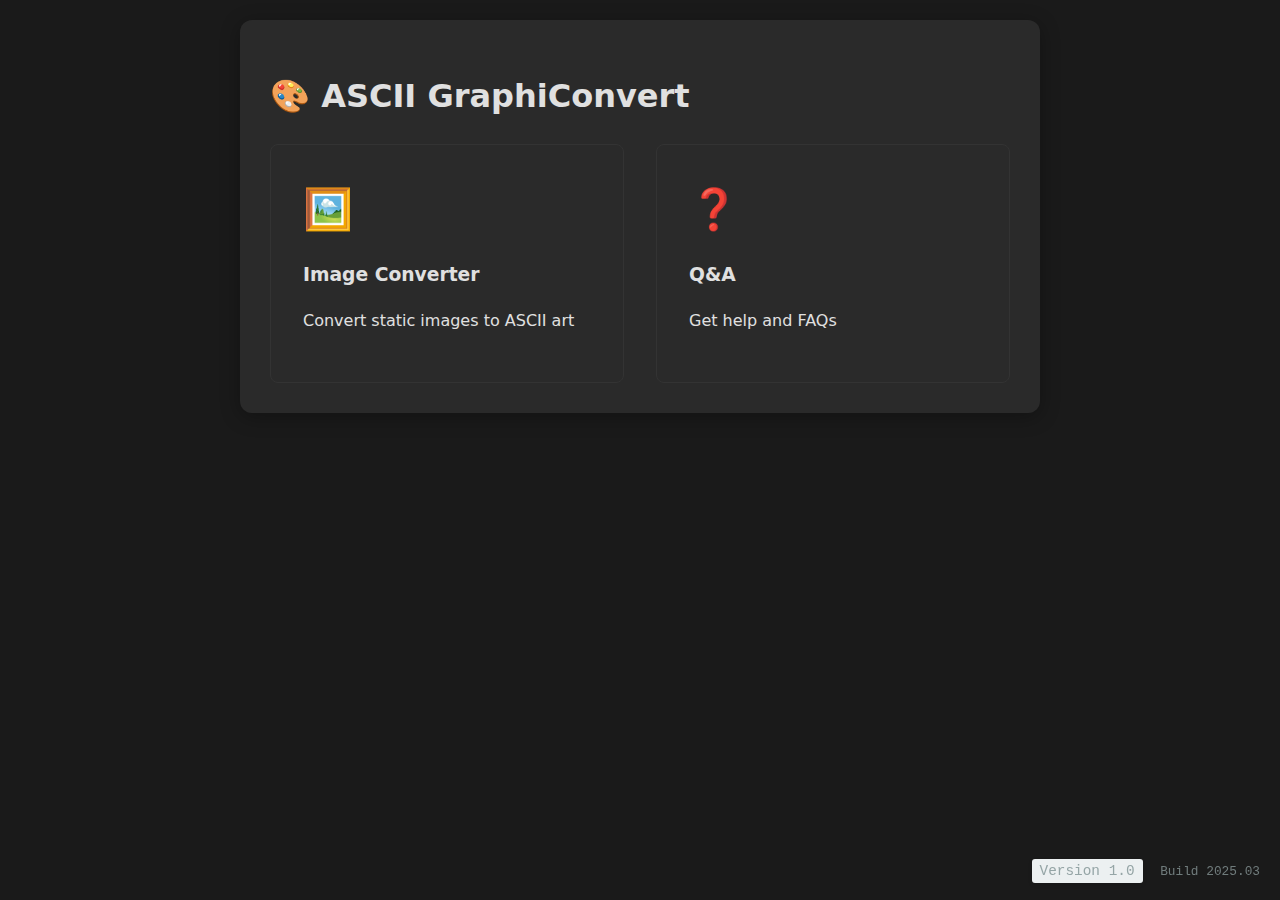
<file: index.html>
<!DOCTYPE html>
<html lang="en">
<head>
    <meta charset="UTF-8">
    <meta name="viewport" content="width=device-width, initial-scale=1.0">
    <title>ASCII GraphiConvert</title>
    <link rel="stylesheet" href="css/common.css">
</head>
<body>
    <div class="container">
        <h1>🎨 ASCII GraphiConvert</h1>
        
        <div class="feature-grid">
            <a href="image.html" class="feature-card">
                <div class="card-icon">🖼️</div>
                <h3>Image Converter</h3>
                <p>Convert static images to ASCII art</p>
            </a>
            <a href="#faq" class="feature-card" onclick="showFAQ()">
                <div class="card-icon">❓</div>
                <h3>Q&amp;A</h3>
                <p>Get help and FAQs</p>
            </a>
        </div>
    <!-- 在index.html的body内添加 -->
    <div id="faqModal" class="modal">
        <div class="modal-content">
            <span class="close" onclick="closeFAQ()">&times;</span>
            <h2>Frequently Asked Questions</h2>
            <div class="faq-container"></div>
            <div class="faq-item">
                <h3 class="faq-question">🖼️ What image formats are supported? </h3>
                <p class="faq-answer">All common formats are supported: JPG, PNG, BMP, WEBP, etc.</p>
            </div>
            
            <div class="faq-item">
                <h3 class="faq-question">⚙️ How to get the best results?</h3>
                <p class="faq-answer">Recommended parameter combination: Width 200 + Granularity 4 + Contrast 120%</p>
            </div>

            <div class="faq-item">
                <h3 class="faq-question">💡 Can I use custom characters?</h3>
                <p class="faq-answer">Currently only preset character sets are supported. Custom characters will be available in v2.0</p>
            </div>

            <div class="faq-item">
                <h3 class="faq-question">⚠️ What should I do if the exported image is incomplete?</h3>
                <p class="faq-answer">Try reducing the Width value or increasing the Granularity value</p>
            </div>
        </div>
    </div>
    <script>
        // 新增FAQ控制函数
        function showFAQ() {
            document.getElementById('faqModal').style.display = 'block';
            document.body.classList.add('modal-open');
        }
        
        function closeFAQ() {
            document.getElementById('faqModal').style.display = 'none';
            document.body.classList.remove('modal-open');
        }
    </script>
    <script src="js/common.js"></script>
    <!-- 在body底部添加版本号 -->
    <div class="version-footer">
        <span class="version-badge">Version 1.0</span>
        <span class="build-info">Build 2025.03</span>
    </div>

    <script>
    // 在现有script中添加版本信息
    const versionInfo = {
        api: '1.0.0',
        core: '1.0.0',
        ui: '1.0.0'
    };
    console.log(`%cASCII GraphiConvert ${versionInfo.api}`, 'color:#3498db;font-size:14px;');
    </script>
</body>

</html>
</file>
<file: css/common.css>
:root {
    --primary: #00ff88;
    --background: #1a1a1a;
    --text: #e0e0e0;
    --border: #333;
    --card-bg: #2a2a2a;
}

body {
    background: var(--background);
    color: var(--text);
    font-family: 'Segoe UI', system-ui, sans-serif;
    line-height: 1.6;
    margin: 20px auto;
    padding: 0 20px;
    max-width: 800px;
}

.container {
    background: var(--card-bg);
    padding: 30px;
    border-radius: 12px;
    box-shadow: 0 4px 20px rgba(0,0,0,0.3);
}

/* 功能卡片布局 */
.feature-grid {
    display: grid;
    gap: 2rem;
    grid-template-columns: repeat(auto-fit, minmax(300px, 1fr));
}

.feature-card {
    background: var(--card-bg);
    border: 1px solid var(--border);
    padding: 2rem;
    border-radius: 8px;
    text-decoration: none;
    color: inherit;
    transition: transform 0.2s;
}

.feature-card:hover {
    transform: translateY(-5px);
    box-shadow: 0 4px 12px rgba(0,0,0,0.2);
}

.card-icon {
    font-size: 2.5rem;
    margin-bottom: 1rem;
}

/* 转换页通用样式 */
.converter-page .param-controls {
    display: grid;
    gap: 20px;
    margin: 25px 0;
}

.param-group {
    display: flex;
    flex-direction: column;
    gap: 8px;
}

#preview {
    background: #000;
    padding: 20px;
    border-radius: 8px;
    overflow: auto;
    /*font-family: 'Courier New', monospace;*/
    line-height: 0.65;
    max-height: 60vh;
/*
    white-space: pre-wrap;
    letter-spacing: 0.1em;
*/
}


/* 拖放区域样式 */
.upload-container {
    margin: 2rem 0;
    position: relative;
}

.drop-zone {
    border: 2px dashed #4a4a4a;
    border-radius: 12px;
    padding: 2rem;
    transition: all 0.3s ease;
    background: rgba(255, 255, 255, 0.05);
    min-height: 200px;
    display: flex;
    align-items: center;
    justify-content: center;
}

.drop-zone.dragover {
    border-color: #00ff88;
    background: rgba(0, 255, 136, 0.1);
    transform: scale(1.02);
}

.drop-zone.dragover .arrow-icon {
    animation: bounce 1s infinite;
}

.upload-content {
    text-align: center;
}

.upload-icon {
    position: relative;
    width: 80px;
    height: 80px;
    margin: 0 auto 1rem;
}

.cloud-icon {
    font-size: 3.5rem;
    opacity: 0.8;
    position: absolute;
    left: 50%;
    top: 50%;
    transform: translate(-50%, -50%);
}

.arrow-icon {
    font-size: 1.8rem;
    position: absolute;
    left: 50%;
    top: 60%;
    transform: translateX(-50%);
}

.prompt-text {
    color: #888;
    margin: 0.5rem 0;
    line-height: 1.5;
}

.file-meta {
    margin-top: 1rem;
    opacity: 0;
    transition: opacity 0.3s;
}

.file-meta.visible {
    opacity: 1;
}

.file-name {
    color: #00ff88;
    display: block;
    max-width: 300px;
    overflow: hidden;
    text-overflow: ellipsis;
    white-space: nowrap;
    margin: 0 auto;
}

.file-size {
    color: #666;
    font-size: 0.9em;
}

.loading-bar {
    width: 0;
    height: 2px;
    background: #00ff88;
    transition: width 0.3s;
    margin: 1rem auto 0;
    max-width: 300px;
}

@keyframes bounce {
    0%, 100% { transform: translateY(0); }
    50% { transform: translateY(-5px); }
}

/* 返回按钮美化 */
.back-btn {
    display: inline-flex;
    align-items: center;
    padding: 8px 16px;
    border-radius: 24px;
    background: rgba(255, 255, 255, 0.1);
    color: #00ff88;
    text-decoration: none;
    font-size: 0.95em;
    transition: all 0.3s ease;
    border: 1px solid rgba(0, 255, 136, 0.3);
    backdrop-filter: blur(4px);
}

.back-btn:hover {
    background: rgba(0, 255, 136, 0.15);
    transform: translateX(4px);
    box-shadow: 0 2px 8px rgba(0, 255, 136, 0.2);
}

.btn-icon {
    display: inline-block;
    margin-right: 8px;
    font-weight: 700;
    transition: transform 0.3s ease;
}

.back-btn:hover .btn-icon {
    transform: translateX(-2px);
}

.btn-text {
    letter-spacing: 0.5px;
}

/* 响应式调整 */
@media (max-width: 480px) {
    .back-btn {
        padding: 6px 12px;
        font-size: 0.85em;
    }
}

/* 移动端样式 */
@media (max-width: 768px) {
    .hamburger {
        display: block;
    }
    
    .menu-content {
        position: absolute;
        top: 100%;
        right: 0;
        flex-direction: column;
        min-width: 180px;
        display: none;
        opacity: 0;
        transform: translateY(-10px);
        transition: all 0.3s ease;
    }
    
    .menu-content.active {
        display: flex;
        opacity: 1;
        transform: translateY(0);
    }
    
    /* 汉堡菜单动画 */
    .hamburger.active .bar:nth-child(1) {
        transform: rotate(-45deg) translate(-5px, 6px);
    }
    
    .hamburger.active .bar:nth-child(2) {
        opacity: 0;
    }
    
    .hamburger.active .bar:nth-child(3) {
        transform: rotate(45deg) translate(-5px, -6px);
    }
}

/* 功能按钮组 */
.action-buttons {
    display: flex;
    gap: 12px;
    margin: 20px 0;
    flex-wrap: wrap;
}

.action-btn {
    padding: 10px 24px;
    border-radius: 8px;
    border: none;
    cursor: pointer;
    font-weight: 500;
    transition: all 0.2s ease;
    display: flex;
    align-items: center;
    gap: 8px;
    background: rgba(255, 255, 255, 0.1);
    color: #00ff88;
    border: 1px solid rgba(0, 255, 136, 0.3);
}

.action-btn:hover {
    background: rgba(0, 255, 136, 0.15);
    transform: translateY(-1px);
    box-shadow: 0 2px 8px rgba(0, 255, 136, 0.2);
}

.action-btn:active {
    transform: translateY(0);
}

.action-btn.copy { background: rgba(0, 123, 255, 0.1); border-color: rgba(0, 123, 255, 0.3); }
.action-btn.export-txt { background: rgba(40, 167, 69, 0.1); border-color: rgba(40, 167, 69, 0.3); }
.action-btn.export-png { background: rgba(220, 53, 69, 0.1); border-color: rgba(220, 53, 69, 0.3); }

/* 提示弹窗 */
.toast {
    position: fixed;
    bottom: 20px;
    left: 50%;
    transform: translateX(-50%);
    background: rgba(0, 0, 0, 0.8);
    color: #00ff88;
    padding: 12px 24px;
    border-radius: 24px;
    font-size: 0.9em;
    opacity: 0;
    transition: opacity 0.3s;
    backdrop-filter: blur(4px);
    border: 1px solid rgba(0, 255, 136, 0.3);
}

.toast.show {
    opacity: 1;
}

/* 艺术字样式增强 */
.art-controls {
    display: grid;
    gap: 1.5rem;
    margin-bottom: 2rem;
}

.input-wrapper {
    position: relative;
    border-radius: 8px;
    overflow: hidden;
    box-shadow: 0 2px 8px rgba(0,0,0,0.1);
}

.art-input {
    width: 100%;
    padding: 1rem;
    background: rgba(255,255,255,0.05);
    border: none;
    color: var(--primary);
    font-size: 1.2rem;
    font-family: monospace;
}

.char-counter {
    position: absolute;
    right: 1rem;
    top: 50%;
    transform: translateY(-50%);
    color: #666;
    font-size: 0.9em;
}

.style-controls {
    display: grid;
    grid-template-columns: repeat(auto-fit, minmax(250px, 1fr));
    gap: 1.5rem;
}

.color-palettes {
    display: flex;
    gap: 1rem;
    flex-wrap: wrap;
}

.color-option {
    cursor: pointer;
    padding: 0.5rem;
    border-radius: 6px;
    transition: all 0.2s;
    border: 2px solid transparent;
}

.color-option.active {
    border-color: var(--primary);
}

.color-preview {
    width: 40px;
    height: 20px;
    border-radius: 4px;
    margin-bottom: 0.3rem;
}

.color-preview.mono { background: #00ff88 }
.color-preview.gradient { background: linear-gradient(90deg, #FF6B6B, #4ECDC4) }
.color-preview.rainbow { background: linear-gradient(90deg, 
    #FF0000 0%, #FF7F00 20%, 
    #FFFF00 40%, #00FF00 60%,
    #0000FF 80%, #8F00FF 100%) }

.ascii-canvas {
    background: #111;
    padding: 2rem;
    border-radius: 12px;
    font-family: 'Courier New', monospace;
    line-height: 1.3;
    white-space: pre-wrap;
    text-align: center;
    min-height: 200px;
    box-shadow: inset 0 0 20px rgba(0,0,0,0.3);
}

.art-line {
    animation: artAppear 0.3s ease-out forwards;
    opacity: 0;
    transform: translateY(10px);
}

@keyframes artAppear {
    to {
        opacity: 1;
        transform: translateY(0);
    }
}

.empty-state {
    color: #444;
    font-style: italic;
    padding: 2rem;
    text-align: center;
}

@media (max-width: 768px) {
    .ascii-canvas {
        font-size: 0.8em;
        padding: 1rem;
    }
    
    .style-controls {
        grid-template-columns: 1fr;
    }
}

/* 模态框样式 */
.modal {
    display: none;
    position: fixed;
    z-index: 1000;
    left: 0;
    top: 0;
    width: 100%;
    height: 100%;
    background: rgba(0,0,0,0.7);
}

.modal-content {
    background: var(--card-bg);
    margin: 5% auto;
    padding: 2rem;
    width: 80%;
    max-width: 800px;
    border-radius: 8px;
    position: relative;
}

.close {
    color: #aaa;
    float: right;
    font-size: 2rem;
    cursor: pointer;
}

/* 新增FAQ样式 */
.faq-container {
    max-width: 800px;
    margin: 20px auto;
    padding: 0 15px;
}

.faq-item {
    border-bottom: 1px solid #eee;
    padding: 15px 0;
    transition: all 0.3s;
}

.faq-question {
    color: #2c3e50;
    cursor: pointer;
    margin: 0;
    padding: 10px;
    border-radius: 5px;
    transition: background 0.2s;
}

.faq-question:hover {
    background: #000000;
}

.faq-answer {
    color: #f8dcdc;
    margin: 10px 0 0 20px;
    padding-left: 15px;
    border-left: 3px solid #3498db;
    line-height: 1.6;
    max-height: 0;
    overflow: hidden;
    transition: max-height 0.3s ease-out;
}

.faq-item.active .faq-answer {
    max-height: 500px; /* 根据实际内容调整 */
}

/* 模态框动效 */
.modal {
    display: none;
    position: fixed;
    top: 0;
    left: 0;
    width: 100%;
    height: 100%;
    background: rgba(0,0,0,0.5);
    animation: fadeIn 0.3s;
}

.modal-content {
    background: rgb(0, 0, 0);
    margin: 5% auto;
    padding: 25px;
    width: 80%;
    max-width: 900px;
    border-radius: 10px;
    box-shadow: 0 5px 15px rgba(0,0,0,0.3);
}

@keyframes fadeIn {
    from { opacity: 0; }
    to { opacity: 1; }
}

/* 新增版本号样式 */
.version-footer {
    position: fixed;
    bottom: 15px;
    right: 20px;
    text-align: right;
    color: #95a5a6;
    font-family: 'Courier New', monospace;
    z-index: 1000;
}

.version-badge {
    background: #ecf0f1;
    padding: 4px 8px;
    border-radius: 3px;
    margin-right: 8px;
    font-size: 0.9em;
    box-shadow: 0 2px 4px rgba(0,0,0,0.1);
}

.build-info {
    font-size: 0.8em;
    opacity: 0.7;
}

/* 移动端适配 */
@media (max-width: 768px) {
    .version-footer {
        bottom: 10px;
        right: 10px;
        font-size: 0.8em;
    }
}
</file>
